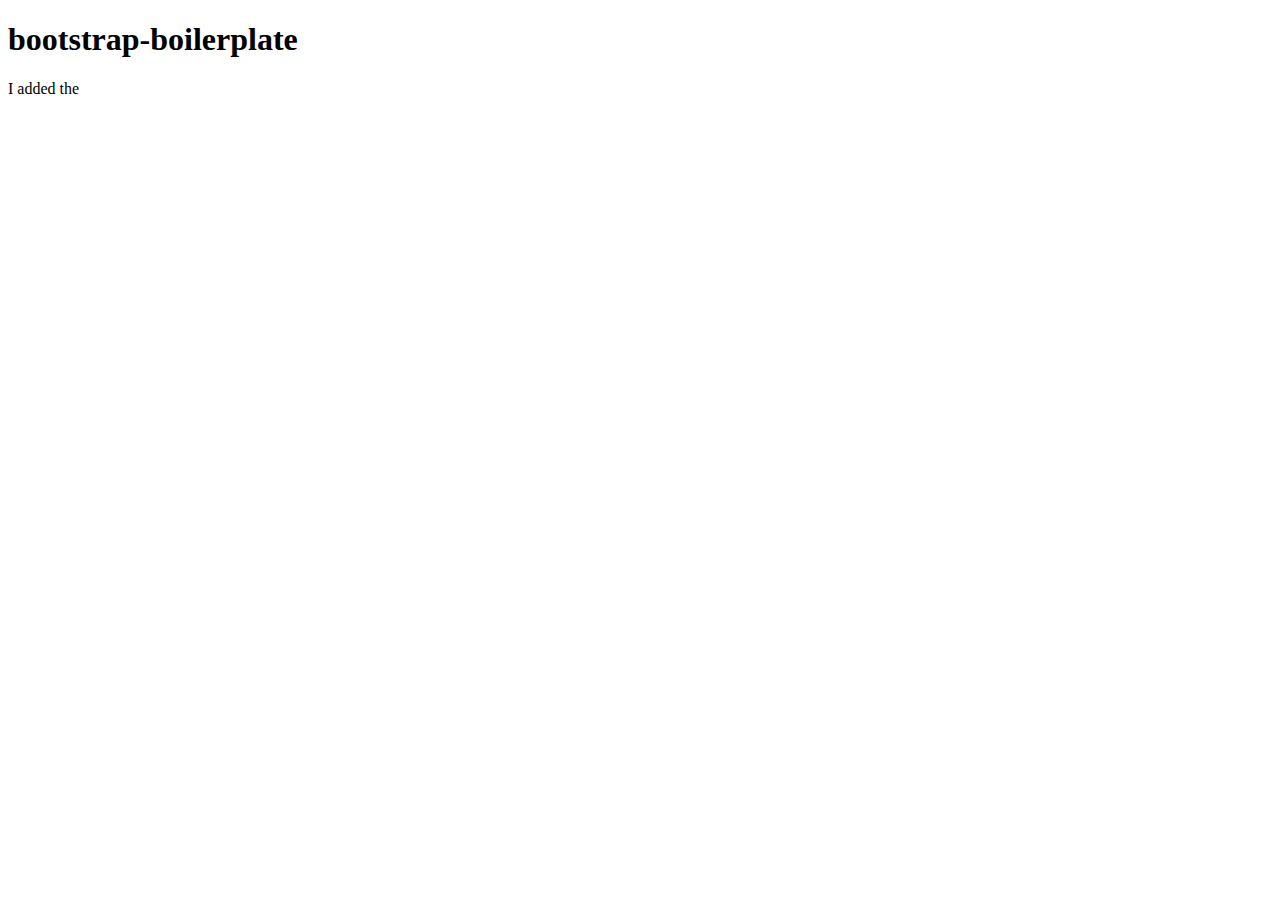
<file: day-four/daily-challenge/index.html>
<!doctype html>
<html lang="en">
  <head>
    <!-- Required meta tags -->
    <meta charset="utf-8">
    <meta name="viewport" content="width=device-width, initial-scale=1">

    <!-- Bootstrap CSS -->
    <link href="https://cdn.jsdelivr.net/npm/bootstrap@5.1.3/dist/css/bootstrap.min.css" rel="stylesheet" integrity="sha384-1BmE4kWBq78iYhFldvKuhfTAU6auU8tT94WrHftjDbrCEXSU1oBoqyl2QvZ6jIW3" crossorigin="anonymous">

    <title>bootstrap-boilerplate</title>
  </head>
  <body>
    <h1>bootstrap-boilerplate</h1>
    <p> I added the <html></html></p>

    <!-- Optional JavaScript; choose one of the two! -->

    <!-- Option 1: Bootstrap Bundle with Popper -->
    <script src="https://cdn.jsdelivr.net/npm/bootstrap@5.1.3/dist/js/bootstrap.bundle.min.js" integrity="sha384-ka7Sk0Gln4gmtz2MlQnikT1wXgYsOg+OMhuP+IlRH9sENBO0LRn5q+8nbTov4+1p" crossorigin="anonymous"></script>

    <!-- Option 2: Separate Popper and Bootstrap JS -->
    <!--
    <script src="https://cdn.jsdelivr.net/npm/@popperjs/core@2.10.2/dist/umd/popper.min.js" integrity="sha384-7+zCNj/IqJ95wo16oMtfsKbZ9ccEh31eOz1HGyDuCQ6wgnyJNSYdrPa03rtR1zdB" crossorigin="anonymous"></script>
    <script src="https://cdn.jsdelivr.net/npm/bootstrap@5.1.3/dist/js/bootstrap.min.js" integrity="sha384-QJHtvGhmr9XOIpI6YVutG+2QOK9T+ZnN4kzFN1RtK3zEFEIsxhlmWl5/YESvpZ13" crossorigin="anonymous"></script>
    -->
  </body>
</html>
</file>
